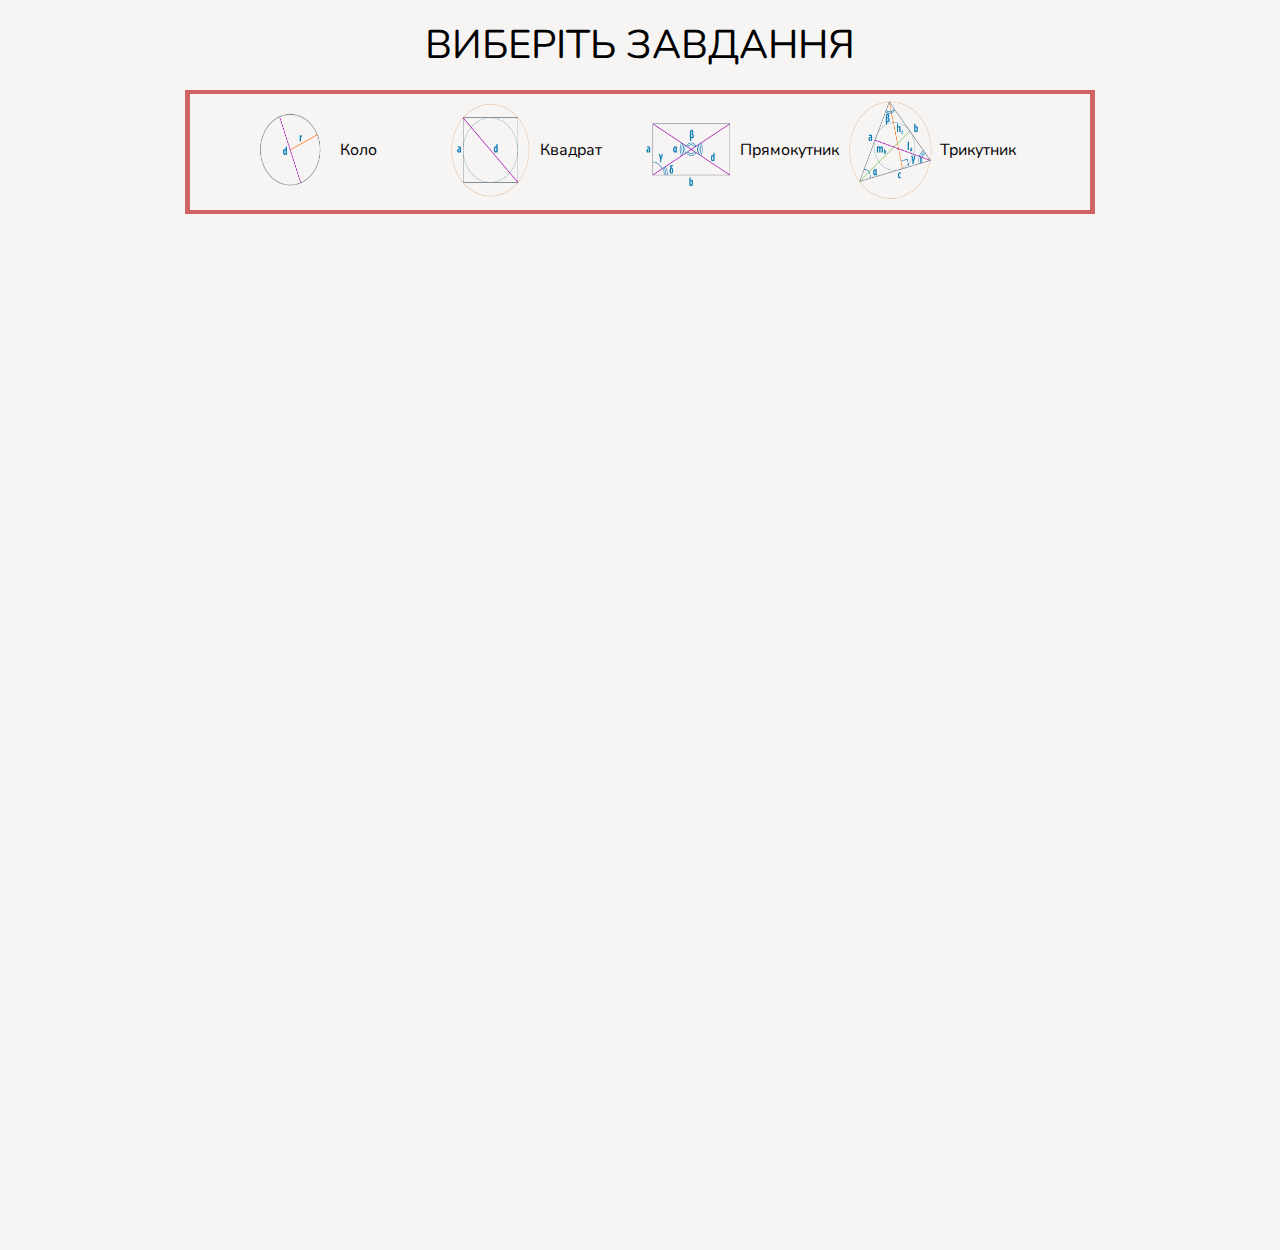
<file: personal project/Math/index.html>
<!DOCTYPE html>
<html lang="ua">
<head>
    <meta charset="UTF-8">
    <meta http-equiv="X-UA-Compatible" content="IE=edge">
    <meta name="viewport" content="width=device-width, initial-scale=1.0">

    <title>Menu</title>

    <link rel="stylesheet" href="./data/assets/main.css">
</head>
<body>

    <div class="title"><div class="title-name"></div></div>

    <div class="exit-btn"></div>

    <div class="user">
        <div class="l-line"></div><div class="up-line"></div>
        <div class="st-up-l-c"></div><div class="end-up-l-c"></div>
            <div class="first-choose">
                <div class="img-f"></div>
                <div class="text-f"></div>
            </div>
            <div class="second-choose">
                <div class="img-s"></div>
                <div class="text-s"></div>
            </div>
            <div class="third-choose">
                <div class="img-t"></div>
                <div class="text-t"></div>
            </div>
            <div class="fourth-choose">
                <div class="img-fo"></div>
                <div class="text-fo"></div>
            </div>
        <div class="st-down-l-c"></div><div class="end-down-l-c"></div>
        <div class="r-line"></div><div class="down-line"></div>
    </div>

    <div class="dev">
        <div class="circle-task" style="visibility: hidden; opacity: 0;">
            <div class="circle-title"></div>

            <div class="c-radius-name"></div><div class="c-radius-input"><input maxlength="15" placeholder="3" onkeyup="Correct(this);" class="c-radius-input-in" type="text"></div>

            <div class="c-diametr-name"></div><div class="c-diametr-out"><div class="diametr-c-out"></div></div>
            <div class="c-dovzhina-name"></div><div class="c-dovzhina-out"><div class="dovzhina-c-out"></div></div>
            <div class="c-plos-name"></div><div class="c-radius-out"><div class="plos-c-out"></div></div>

            <div class="button-s-c"><div class="button-s-c-name"></div></div>
        </div>

        <div class="square-task" style="visibility: hidden; opacity: 0;">
            <div class="square-title"></div>

            <div class="sq-side-name"></div><div class="sq-side-input"><input maxlength="15" placeholder="5" onkeyup="Correct(this);" class="sq-side-input-in" type="text"></div>

            <div class="sq-plos-name"></div><div class="sq-plos-out"><div class="plos-sq-out"></div></div>
            <div class="sq-diag-name"></div><div class="sq-diag-out"><div class="diag-sq-out"></div></div>
            <div class="sq-radin-name"></div><div class="sq-radin-out"><div class="radin-sq-out"></div></div>
            <div class="sq-per-name"></div><div class="sq-per-out"><div class="per-sq-out"></div></div>
            <div class="sq-radout-name"></div><div class="sq-radout-out"><div class="radout-sq-out"></div></div>

            <div class="button-s-sq"><div class="button-s-sq-name"></div></div>
        </div>

        <div class="rectangle-task" style="visibility: hidden; opacity: 0;">
            <div class="rectangle-title"></div>

            <div class="rect-sidea-name"></div><div class="rect-sidea-input"><input placeholder="3" maxlength="15" onkeyup="Correct(this);" class="rect-sidea-input-in" type="text"></div>
            <div class="rect-sideb-name"></div><div class="rect-sideb-input"><input placeholder="4" maxlength="15" onkeyup="Correct(this);" class="rect-sideb-input-in" type="text"></div>

            <div class="rect-plos-name"></div><div class="rect-plos-out"><div class="plos-rect-out"></div></div>
            <div class="rect-diag-name"></div><div class="rect-diag-out"><div class="diag-rect-out"></div></div>
            <div class="rect-cuta-name"></div><div class="rect-cuta-out"><div class="cuta-rect-out"></div></div>
            <div class="rect-per-name"></div><div class="rect-per-out"><div class="per-rect-out"></div></div>
            <div class="rect-cutb-name"></div><div class="rect-cutb-out"><div class="cutb-rect-out"></div></div>

            <div class="button-s-rect"><div class="button-s-rect-name"></div></div>
        </div>

        <div class="triangle-task" style="visibility: hidden; opacity: 0;">
            <div class="triangle-title"></div>

            <div class="tr-sidea-name"></div><div class="tr-sidea-input"><input placeholder="3" maxlength="15" onkeyup="Correct(this);" class="tr-sidea-input-in" type="text"></div>
            <div class="tr-sideb-name"></div><div class="tr-sideb-input"><input placeholder="4" maxlength="15" onkeyup="Correct(this);" class="tr-sideb-input-in" type="text"></div>
            <div class="tr-sidec-name"></div><div class="tr-sidec-input"><input placeholder="5" maxlength="15" onkeyup="Correct(this);" class="tr-sidec-input-in" type="text"></div>

            <div class="tr-plos-name"></div><div class="tr-plos-out"><div class="plos-tr-out"></div></div>
            <div class="tr-radin-name"></div><div class="tr-radin-out"><div class="radin-tr-out"></div></div>
            <div class="tr-per-name"></div><div class="tr-per-out"><div class="per-tr-out"></div></div>
            <div class="tr-radout-name"></div><div class="tr-radout-out"><div class="radout-tr-out"></div></div>

            <div class="button-s-tr"><div class="button-s-tr-name"></div></div>
        </div>
    </div>

    <script src="./data/script/main.js"></script>
</body>
</html>
</file>
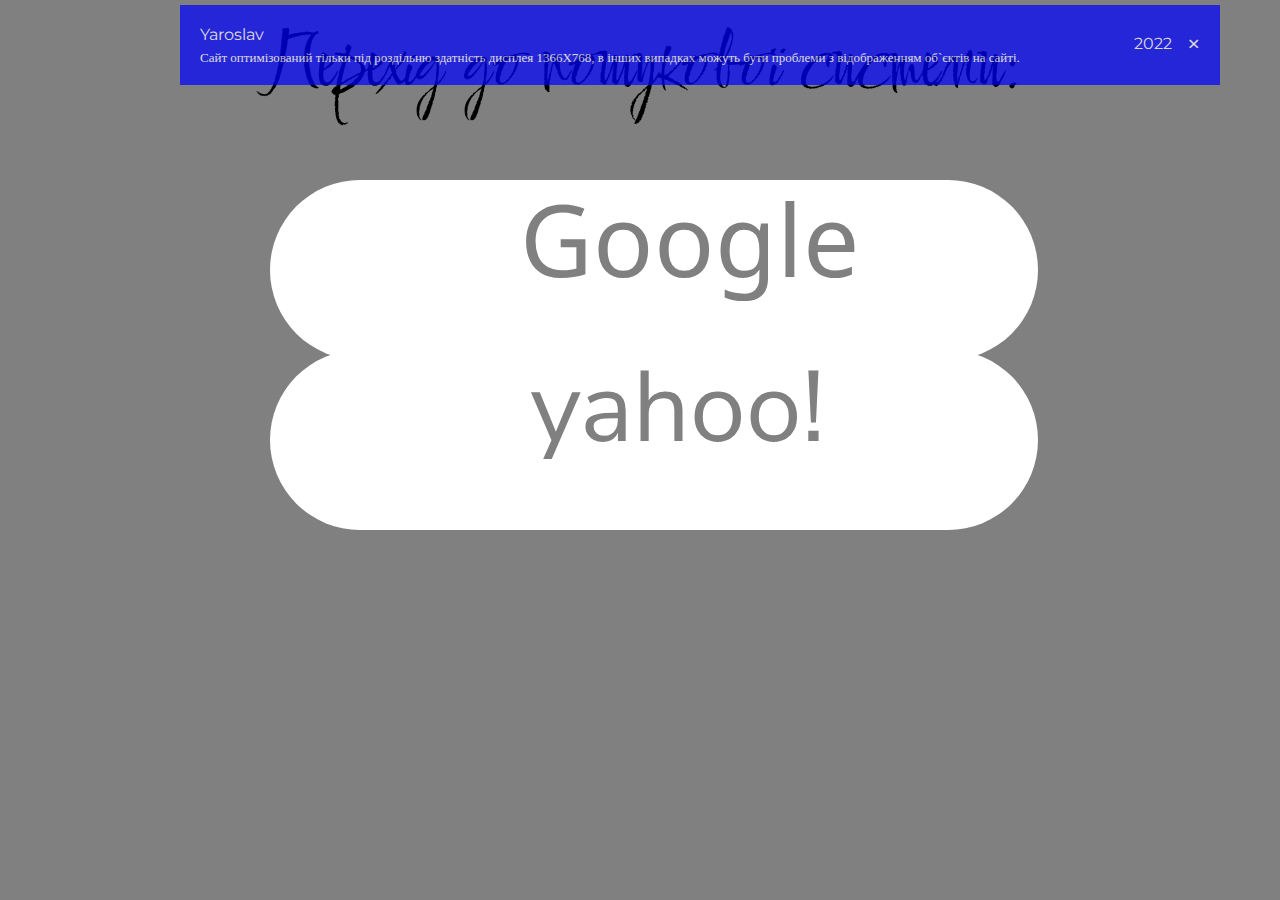
<file: personal project/Google and Yahoo/vti_webindex.html>
<html>
<html lang='ru'>
<head>
    <link rel="preconnect" href="https://fonts.googleapis.com">
    <link rel="preconnect" href="https://fonts.gstatic.com" crossorigin>
    <link href="https://fonts.googleapis.com/css2?family=Comforter+Brush&display=swap" rel="stylesheet">
    <link href="https://fonts.googleapis.com/css2?family=Nunito+Sans:ital,wght@1,800;1,900&display=swap" rel="stylesheet">
    <link href="https://fonts.googleapis.com/css2?family=Noto+Sans:wght@500&display=swap" rel="stylesheet">
    <link href="https://fonts.googleapis.com/css2?family=Montserrat&display=swap" rel="stylesheet">

    <link rel="icon" type="image/png" sizes="32x32" href="data/favicon-32x32.png">
    <link rel="icon" type="image/png" sizes="96x96" href="data/favicon-96x96.png">
    <link rel="icon" type="image/png" sizes="16x16" href="data/favicon-16x16.png">
    <link rel="manifest" href="data/manifest.json">
    <meta name="msapplication-TileColor" content="#ffffff">
    <meta name="msapplication-TileImage" content="data/ms-icon-144x144.png">
    <meta name="theme-color" content="#ffffff">

    <title>Button_Animation</title>
</head>

<style>
    body{
        padding-top: 5px;
        background-color: gray;
    }

    a{
        text-decoration: none;
    }
    
    div.message{
        top: 5px;
        transition: all 0.3s ease;
        padding: 20px;
        height: 40px;
        background: blue;
        color: white;
        margin-bottom: 15px;
        position: absolute;
        width: 1000px;
        left: 180px;
        animation-duration: 1.3s;
        animation-name: message;
        opacity: 0.7;
    }

    div.message::before{
        content: 'Yaroslav';
        font-family: 'Montserrat', sans-serif;
    }

    div.message::after{
        margin-top: -10px;
        content: '2022';
        float: right;
        font-family: 'Montserrat', sans-serif;
    }

    div.atent::after{
        top: 45px;
        position: absolute;
        font-size: 13px;
        content: 'Сайт оптимізований тільки під роздільню здатність дисплея 1366Х768, в інших випадках можуть бути проблеми з відображенням об`єктів на сайті.';
    }

    .exit-m{
        margin-left: 15px;
        margin-top: -10px;
        color: white;
        font-weight: bold;
        float: right;
        font-size: 22px;
        line-height: 20px;
        cursor: pointer;
        transition: 0.3s;
    }

    .exit-m:hover{
        transform: rotate(180deg);
    }

    div.title{
        font-family: 'Comforter Brush', cursive;
        font-size: 80px;
        text-align: center;
    }

    @keyframes message {
        from{
            opacity: 0;
            filter: blur(2px);
        }

        to{
            opacity: 0.7;
        }
    }

    div.title::before{
        content: "Перехід до пошукової системи:";
    }

    div.first-link{
        transition: all .3s ease;
        background-color: white;
        width: 60%;
        position: absolute;
        height: 20%;
        top: 180px;
        border-radius: 100px;
        text-align: center;
        left: 270px;
        font-size: 100px;
        font-family: 'Noto Sans', sans-serif;
    }

    div.first-link::before{
        content: 'Google';
        position: absolute;
        top: -10px;
        left: 250px;
    }

    div.second-link{
        transition: all .3s ease;
        background-color: white;
        width: 60%;
        position: absolute;
        height: 20%;
        top: 350px;
        border-radius: 100px;
        text-align: center;
        left: 270px;
        font-size: 100px;
        font-family: 'Nunito Sans', sans-serif;
    }

    div.second-link::before{
        left: 260px;
        position: absolute;
        top: -10px;
        content: 'yahoo!';
        font-family: 'Nunito Sans', sans-serif;
    }

    div.first-link:hover{
        background: rgb(61, 61, 61);
        color: white;
        left: 220px;
    }

    div.second-link:hover{
        transition: all 0.3s ease;
        background: rgb(61, 61, 61);
        color: #6001d0;
        left: 310px;
        text-shadow: 1px 1px 1.5px white;
    }

</style>

<body link="red" link="green" vlink="blue" text="black">

    <div class="message">
        <div class="atent"></div>
        <span class="exit-m" onclick="this.parentElement.style.display='none';">&times;</span>
    </div>

    <div class="title"></div>

    <a style="color: gray;" target="_blank" href="https://www.google.com.ua">
        <div class="first-link"></div>
    </a>

    <a style="color: gray;" target="_blank" href="https://www.yahoo.com">
        <div class="second-link"></div>
    </a>
</body>
</html>
</file>
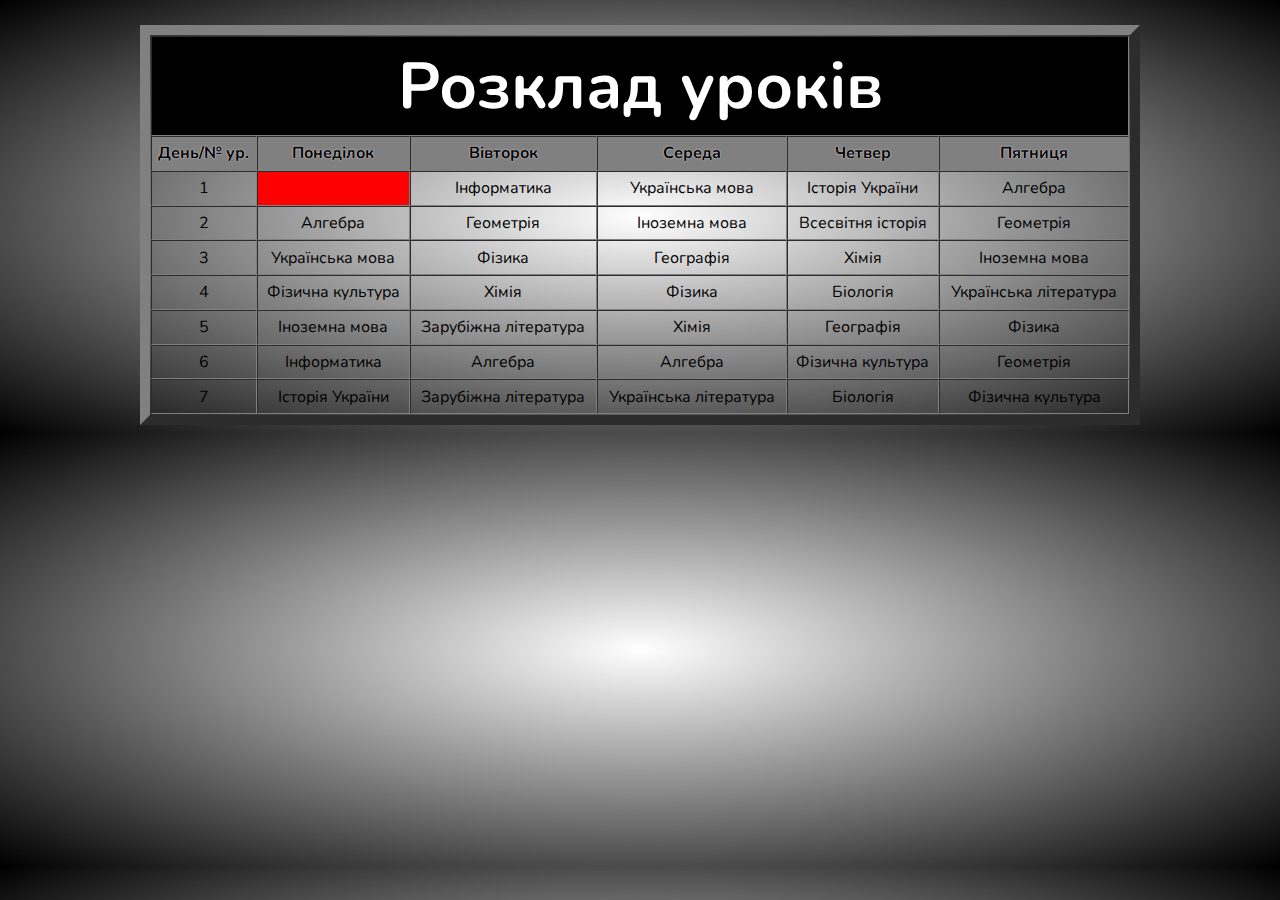
<file: personal project/Task/table.html>
<!DOCTYPE html>
<html lang="ua">
<head>
    <meta charset="UTF-8">
    <meta http-equiv="X-UA-Compatible" content="IE=edge">
    <meta name="viewport" content="width=device-width, initial-scale=1.0">
    <title>Таблиця</title>

    <link rel="icon" type="image/png" sizes="32x32" href="data/icon/favicon-32x32.png">
    <link rel="icon" type="image/png" sizes="96x96" href="data/icon/favicon-96x96.png">
    <link rel="icon" type="image/png" sizes="16x16" href="data/icon/favicon-16x16.png">
    <link rel="manifest" href="data/icon/manifest.json">
    <meta name="msapplication-TileColor" content="#ffffff">
    <meta name="msapplication-TileImage" content="data/icon/ms-icon-144x144.png">
    <meta name="theme-color" content="#ffffff">
</head>
<body>
    <style>
        @import url('https://fonts.googleapis.com/css2?family=Nunito&display=swap');
        body{
            font-family: 'Nunito', sans-serif;
            background: radial-gradient(white, black);
        }

        tr{
            text-align: center;
        }

        table{
            padding: 1px;
            margin-top: 25px;
            border-spacing: 0px;
        }
    </style>
    <center>
    <table border="10px" style="width: 1000px; height: 400px;">
        <tr style="background: black; 
        color: white; 
        height: 100px; 
        font-size: 65px;">
            <th colspan="10" rowspan="1">Розклад уроків</th>
        </tr>
        <tr style="background: gray; text-shadow: 0px 0px 1.5px white;">
            <th>День/№ ур.</th>
            <th>Понеділок</th>
            <th>Вівторок</th>
            <th>Середа</th>
            <th>Четвер</th>
            <th>Пятниця</th>
        </tr>
        <tr>
            <td>1</td>
            <td style="background: red;"></td>
            <td>Інформатика</td>
            <td>Українська мова</td>
            <td>Історія України</td>
            <td>Алгебра</td>
        </tr>
        <tr>
            <td>2</td>
            <td>Алгебра</td>
            <td>Геометрія</td>
            <td>Іноземна мова</td>
            <td>Всесвітня історія</td>
            <td>Геометрія</td>
        </tr>
        <tr>
            <td>3</td>
            <td>Українська мова</td>
            <td>Фізика</td>
            <td>Географія</td>
            <td>Хімія</td>
            <td>Іноземна мова</td>
        </tr>
        <tr>
            <td>4</td>
            <td>Фізична культура</td>
            <td>Хімія</td>
            <td>Фізика</td>
            <td>Біологія</td>
            <td>Українська література</td>
        </tr>
        <tr>
            <td>5</td>
            <td>Іноземна мова</td>
            <td>Зарубіжна література</td>
            <td>Хімія</td>
            <td>Географія</td>
            <td>Фізика</td>
        </tr>
        <tr>
            <td>6</td>
            <td>Інформатика</td>
            <td>Алгебра</td>
            <td>Алгебра</td>
            <td>Фізична культура</td>
            <td>Геометрія</td>
        </tr>
        <tr>
            <td>7</td>
            <td>Історія України</td>
            <td>Зарубіжна література</td>
            <td>Українська література</td>
            <td>Біологія</td>
            <td>Фізична культура</td>
        </tr>
    </table>
    </center>
</body>
</html>
</file>
<file: personal project/Math/data/assets/main.css>
@import url('https://fonts.googleapis.com/css2?family=Nunito&display=swap');
*{background: #F7F4F4; font-family: 'Nunito';
    font-style: normal;}

.title{
    display: flex;
    justify-content: center;
    margin: 20px auto;
    background: rgba(0,0,0,0);
    width: 800px;
    height: 50px;
    border-radius: 2px;
}

.title-name{
    display: flex;
    background: rgba(0,0,0,0);
    align-items: center;
    font-size: 40px;
    font-family: 'Nunito';
    font-style: normal;
}

.title-name::before{content: "ВИБЕРІТЬ ЗАВДАННЯ";}

.user{
    display: flex;
    justify-content: center;
    margin: 10px auto;
    background: rgba(0,0,0,0);
    width: 1000px;
    height: 100px;
    border-radius: 2px;
    transition: all .3s ease;
}

.img-f{
    background: url(../source/circle.png);
    background-size: 100% 100%;
    width: 100px;
    height: 100px;
}

.img-s{
    background: url(../source/square.png);
    background-size: 100% 100%;
    width: 100px;
    height: 100px;
}

.img-t{
    background: url(../source/rectangle.png);
    background-size: 100% 100%;
    width: 100px;
    height: 100px;
}

.img-fo{
    background: url(../source/triangle.png);
    background-size: 100% 100%;
    width: 100px;
    height: 100px;
}

.first-choose{
    width: 200px;
    display: flex;
    flex-direction: row;
    align-items: center;
}

.text-f{
    width: 10px;
}

.text-f::before{content: "Коло";}

.second-choose{
    width: 200px;
    display: flex;
    flex-direction: row;
    align-items: center;
}

.test-s{
    width: 10px;
}

.text-s::before{content: "Квадрат";}

.third-choose{
    width: 200px;
    display: flex;
    flex-direction: row;
    align-items: center;
}

.text-t{
    width: 10px;
}

.text-t::before{content: "Прямокутник";}

.fourth-choose{
    width: 200px;
    display: flex;
    flex-direction: row;
    align-items: center;
}

.text-fo{
    width: 10px;
}

.text-fo::before{content: "Трикутник";}

.first-choose, .second-choose, .third-choose, .fourth-choose{cursor: pointer; margin-top: 20px;}

.l-line{
    left: 0;
    height: 124%;
    width: 5px;
    background: #D16464;
    margin-right: 50px;
    visibility: visible;
    transition: all .3s ease;
}

.r-line{
    right: 0;
    height: 124%;
    width: 5px;
    background: #D16464;
    margin-left: 50px;
    visibility: visible;
    transition: all .3s ease;
}

.up-line{
    position: absolute;
    top: 90px;
    width: 900px;
    height: 4px;
    background: #D16464;
    opacity: 1;
    visibility: visible;
    transition: all .3s ease;
}

.down-line{
    position: absolute;
    top: 210px;
    width: 900px;
    height: 4px;
    background: #D16464;
    opacity: 1;
    visibility: visible;
    transition: all .3s ease;
}

.st-up-l-c{
    left: 270px;
    position: absolute;
    top: 90px;
    width: 80px;
    height: 4px;
    background: #D16464;
    border-radius: 4px;
    opacity: 0;
    visibility: hidden;
    transition: all .3s ease;
}

.end-down-l-c{
    position: absolute;
    top: 210px;
    left: 380px;
    width: 790px;
    height: 4px;
    opacity: 0;
    background: #D16464;
    visibility: hidden;
    border-radius: 4px;
    transition: all .3s ease;
}

.dev{
    display: flex;
    margin: 20px auto;
}

.circle-task{
    margin: 40px auto;
    width: 1200px;
    height: 1000px;
    position: absolute;
    background: rgba(0,0,0,0);
    transition: all .3s ease;
}

.circle-title{
    width: 714px;
    height: 327px;
    margin-top: 50px;
    margin-left: 80px;

    font-family: 'Nunito';
    font-style: normal;
    font-weight: 700;
    font-size: 50px;
    line-height: 65px;
    text-transform: uppercase;
    background: rgba(0,0,0,0);

    color: #000000;
}

.circle-title::before{content: "програма на знаходження площі, діаметра, довжини дуги кола";}

.c-radius-name{
    position: absolute;
    top: 400px;
    left: 80px;
    font-size: 30px;

    background: rgba(0,0,0,0);
    color: #000000;
    font-family: 'Nunito';
    font-style: normal;
}

.c-radius-name::before{content: "Радіус";}

.c-diametr-name{
    position: absolute;
    top: 480px;
    /* left: 80px; */
    left: 800px;
    font-size: 30px;

    background: rgba(0,0,0,0);
    color: #000000;
    font-family: 'Nunito';
    font-style: normal;
}

.c-diametr-name::before{content: "Діаметр";}

.c-dovzhina-name{
    position: absolute;
    top: 560px;
    /* left: 80px; */
    left: 800px;
    font-size: 30px;

    background: rgba(0,0,0,0);
    color: #000000;
    font-family: 'Nunito';
    font-style: normal;
}

.c-dovzhina-name::before{content: "Довжина";}

.c-radius-input{
    position: absolute;
    top: 430px;
    left: 250px;
    width: 100px;
    height: 2px;

    background: #000000;
}

.c-radius-input-in{
    background: rgba(0,0,0,0);
    border: none;
    top: -20px;
    width: 100px;
    position: absolute;
    cursor: pointer;
    font-family: 'Nunito';
    font-style: normal;
}

input:focus{outline: none !important;}

.c-diametr-out{
    position: absolute;
    top: 510px;
    /* left: 250px; */
    left: 1000px;
    width: 100px;
    height: 2px;

    background: #000000;
}

.c-dovzhina-out{
    position: absolute;
    top: 590px;
    left: 1000px;
    width: 100px;
    height: 2px;

    background: #000000;
}

.c-plos-name{
    position: absolute;
    top: 640px;
    /* left: 80px; */
    left: 800px;
    font-size: 30px;

    background: rgba(0,0,0,0);
    color: #000000;
    font-family: 'Nunito';
    font-style: normal;
}

.c-plos-name::before{content: "Площа";}

.c-radius-out{
    position: absolute;
    top: 670px;
    /* left: 250px; */
    left: 1000px;
    width: 100px;
    height: 2px;

    background: #000000;
}

.button-s-c{
    position: absolute;
    width: 195px;
    height: 53px;
    left: 80px;
    top: 500px;
    display: flex;
    justify-content: center;
    align-items: center;

    background: #D16464;
    border-radius: 5px;
    cursor: pointer;
    transition: all .3s ease;
}

.button-s-c-name{
    width: 121px;
    height: 25px;

    font-family: 'Nunito';
    font-style: normal;
    font-weight: 600;
    font-size: 18px;
    line-height: 25px;
    background: rgba(0,0,0,0);

    text-transform: uppercase;

    color: #FFFFFF;
}

.button-s-c-name::before{content: "обрахувати";}

.diametr-c-out{
    width: 100px;
    height: 20px;
    background: rgba(0,0,0,0);
    top: -20px;
    position: absolute;
    color: black;
    font-family: 'Nunito';
    font-style: normal;
    background: rgba(0,0,0,0);
}

.dovzhina-c-out{
    width: 100px;
    height: 20px;
    background: rgba(0,0,0,0);
    top: -20px;
    position: absolute;
    color: black;
    font-family: 'Nunito';
    font-style: normal;
}

.plos-c-out{
    width: 100px;
    height: 20px;
    background: rgba(0,0,0,0);
    top: -20px;
    position: absolute;
    color: black;
    font-family: 'Nunito';
    font-style: normal;
}

.square-task{
    margin: 40px auto;
    width: 1200px;
    height: 1000px;
    position: absolute;
    background: rgba(0,0,0,0);
    transition: all .3s ease;
}

.square-title{
    width: 714px;
    height: 327px;
    margin-top: 50px;
    margin-left: 80px;

    font-family: 'Nunito';
    font-style: normal;
    font-weight: 700;
    font-size: 50px;
    line-height: 65px;
    text-transform: uppercase;
    background: rgba(0,0,0,0);

    color: #000000;
}

.square-title::before{content: "програма на знаходження площі, периметра, діагоналі, радіусу вписаного и описаного кола";}

.sq-side-name{
    position: absolute;
    top: 400px;
    left: 80px;
    font-size: 30px;

    background: rgba(0,0,0,0);
    color: #000000;
    font-family: 'Nunito';
    font-style: normal;
}

.sq-side-name::before{content: "Сторона квадрата";}

.sq-side-input{
    position: absolute;
    top: 430px;
    left: 450px;
    width: 100px;
    height: 2px;

    background: #000000;
}

.sq-side-input-in{
    background: rgba(0,0,0,0);
    border: none;
    top: -20px;
    width: 100px;
    position: absolute;
    cursor: pointer;
    font-family: 'Nunito';
    font-style: normal;
}

.button-s-sq{
    position: absolute;
    width: 195px;
    height: 53px;
    left: 80px;
    top: 500px;
    display: flex;
    justify-content: center;
    align-items: center;

    background: #D16464;
    border-radius: 5px;
    cursor: pointer;
    transition: all .3s ease;
}

.button-s-sq-name{
    width: 121px;
    height: 25px;

    font-family: 'Nunito';
    font-style: normal;
    font-weight: 600;
    font-size: 18px;
    line-height: 25px;
    background: rgba(0,0,0,0);

    text-transform: uppercase;

    color: #FFFFFF;
}

.button-s-sq-name::before{content: "обрахувати";}

.sq-plos-name{
    position: absolute;
    top: 480px;
    /* left: 80px; */
    left: 800px;
    font-size: 30px;

    background: rgba(0,0,0,0);
    color: #000000;
    font-family: 'Nunito';
    font-style: normal;
}

.sq-plos-name::before{content: "Площа";}

.sq-plos-out{
    position: absolute;
    top: 510px;
    /* left: 250px; */
    left: 1000px;
    width: 100px;
    height: 2px;

    background: #000000;
}

.plos-sq-out{
    width: 100px;
    height: 20px;
    background: rgba(0,0,0,0);
    top: -20px;
    position: absolute;
    color: black;
    font-family: 'Nunito';
    font-style: normal;
}

.sq-diag-name{
    position: absolute;
    top: 560px;
    /* left: 80px; */
    left: 800px;
    font-size: 30px;

    background: rgba(0,0,0,0);
    color: #000000;
    font-family: 'Nunito';
    font-style: normal;
}

.sq-diag-name::before{content: "Діагональ";}

.sq-diag-out{
    position: absolute;
    top: 590px;
    left: 1000px;
    width: 100px;
    height: 2px;

    background: #000000;
}

.diag-sq-out{
    width: 100px;
    height: 20px;
    background: rgba(0,0,0,0);
    top: -20px;
    position: absolute;
    color: black;
    font-family: 'Nunito';
    font-style: normal;
}

.sq-radin-name{
    position: absolute;
    top: 640px;
    /* left: 80px; */
    left: 800px;
    font-size: 30px;

    background: rgba(0,0,0,0);
    color: #000000;
    font-family: 'Nunito';
    font-style: normal;
}

.sq-radin-name::before{content: "Вписане коло";}

.sq-radin-out{
    position: absolute;
    top: 670px;
    /* left: 250px; */
    left: 1000px;
    width: 100px;
    height: 2px;

    background: #000000;
}

.radin-sq-out{
    width: 100px;
    height: 20px;
    background: rgba(0,0,0,0);
    top: -20px;
    position: absolute;
    color: black;
    font-family: 'Nunito';
    font-style: normal;
}

.sq-per-name{
    position: absolute;
    top: 720px;
    /* left: 80px; */
    left: 800px;
    font-size: 30px;

    background: rgba(0,0,0,0);
    color: #000000;
    font-family: 'Nunito';
    font-style: normal;
}

.sq-per-name::before{content: "Периметр";}

.sq-per-out{
    position: absolute;
    top: 750px;
    /* left: 250px; */
    left: 1000px;
    width: 100px;
    height: 2px;

    background: #000000;
}

.per-sq-out{
    width: 100px;
    height: 20px;
    background: rgba(0,0,0,0);
    top: -20px;
    position: absolute;
    color: black;
    font-family: 'Nunito';
    font-style: normal;
}

.sq-radout-name{
    position: absolute;
    top: 795px;
    /* left: 80px; */
    left: 800px;
    font-size: 30px;

    background: rgba(0,0,0,0);
    color: #000000;
    font-family: 'Nunito';
    font-style: normal;
}

.sq-radout-name::before{content: "Описане коло";}

.sq-radout-out{
    position: absolute;
    top: 825px;
    /* left: 250px; */
    left: 1000px;
    width: 100px;
    height: 2px;

    background: #000000;
}

.radout-sq-out{
    width: 100px;
    height: 20px;
    background: rgba(0,0,0,0);
    top: -20px;
    position: absolute;
    color: black;
    font-family: 'Nunito';
    font-style: normal;
}

.rectangle-task{
    margin: 40px auto;
    width: 1200px;
    height: 1000px;
    position: absolute;
    background: rgba(0,0,0,0);
    transition: all .3s ease;
}

.rectangle-title{
    width: 714px;
    height: 327px;
    margin-top: 50px;
    margin-left: 80px;

    font-family: 'Nunito';
    font-style: normal;
    font-weight: 700;
    font-size: 50px;
    line-height: 65px;
    text-transform: uppercase;
    background: rgba(0,0,0,0);

    color: #000000;
}

.rectangle-title::before{content: "програма на знаходження площі, периметра, діагоналі, кута між а, в прямокутника";}

.rect-sidea-name{
    position: absolute;
    top: 400px;
    left: 80px;
    font-size: 30px;

    background: rgba(0,0,0,0);
    color: #000000;
    font-family: 'Nunito';
    font-style: normal;
}

.rect-sidea-name::before{content: "Сторона A";}

.rect-sidea-input{
    position: absolute;
    top: 430px;
    left: 450px;
    width: 100px;
    height: 2px;

    background: #000000;
}

.rect-sideb-name{
    position: absolute;
    top: 460px;
    left: 80px;
    font-size: 30px;

    background: rgba(0,0,0,0);
    color: #000000;
    font-family: 'Nunito';
    font-style: normal;
}

.rect-sideb-name::before{content: "Сторона B";}

.rect-sideb-input{
    position: absolute;
    top: 490px;
    left: 450px;
    width: 100px;
    height: 2px;

    background: #000000;
}

.rect-sidea-input-in, .rect-sideb-input-in{
    background: rgba(0,0,0,0);
    border: none;
    top: -20px;
    width: 100px;
    position: absolute;
    cursor: pointer;
    font-family: 'Nunito';
    font-style: normal;
}

.button-s-rect{
    position: absolute;
    width: 195px;
    height: 53px;
    left: 80px;
    top: 550px;
    display: flex;
    justify-content: center;
    align-items: center;

    background: #D16464;
    border-radius: 5px;
    cursor: pointer;
    transition: all .3s ease;
}

.button-s-rect-name{
    width: 121px;
    height: 25px;

    font-family: 'Nunito';
    font-style: normal;
    font-weight: 600;
    font-size: 18px;
    line-height: 25px;
    background: rgba(0,0,0,0);

    text-transform: uppercase;

    color: #FFFFFF;
}

.button-s-rect-name::before{content: "обрахувати";}

.rect-plos-name{
    position: absolute;
    top: 550px;
    /* left: 80px; */
    left: 800px;
    font-size: 30px;

    background: rgba(0,0,0,0);
    color: #000000;
    font-family: 'Nunito';
    font-style: normal;
}

.rect-plos-name::before{content: "Площа";}

.rect-plos-out{
    position: absolute;
    top: 580px;
    /* left: 250px; */
    left: 1000px;
    width: 100px;
    height: 2px;

    background: #000000;
}

.plos-rect-out{
    width: 100px;
    height: 20px;
    background: rgba(0,0,0,0);
    top: -20px;
    position: absolute;
    color: black;
    font-family: 'Nunito';
    font-style: normal;
}

.rect-diag-name{
    position: absolute;
    top: 630px;
    /* left: 80px; */
    left: 800px;
    font-size: 30px;

    background: rgba(0,0,0,0);
    color: #000000;
    font-family: 'Nunito';
    font-style: normal;
}

.rect-diag-name::before{content: "Діагональ";}

.rect-diag-out{
    position: absolute;
    top: 660px;
    left: 1000px;
    width: 100px;
    height: 2px;

    background: #000000;
}

.diag-rect-out{
    width: 100px;
    height: 20px;
    background: rgba(0,0,0,0);
    top: -20px;
    position: absolute;
    color: black;
    font-family: 'Nunito';
    font-style: normal;
}

.rect-cuta-name{
    position: absolute;
    top: 710px;
    /* left: 80px; */
    left: 800px;
    font-size: 30px;

    background: rgba(0,0,0,0);
    color: #000000;
    font-family: 'Nunito';
    font-style: normal;
}

.rect-cuta-name::before{content: "Кут між А";}

.rect-cuta-out{
    position: absolute;
    top: 740px;
    /* left: 250px; */
    left: 1000px;
    width: 100px;
    height: 2px;

    background: #000000;
}

.cuta-rect-out{
    width: 100px;
    height: 20px;
    background: rgba(0,0,0,0);
    top: -20px;
    position: absolute;
    color: black;
    font-family: 'Nunito';
    font-style: normal;
}

.rect-per-name{
    position: absolute;
    top: 790px;
    /* left: 80px; */
    left: 800px;
    font-size: 30px;

    background: rgba(0,0,0,0);
    color: #000000;
    font-family: 'Nunito';
    font-style: normal;
}

.rect-per-name::before{content: "Периметр";}

.rect-per-out{
    position: absolute;
    top: 820px;
    /* left: 250px; */
    left: 1000px;
    width: 100px;
    height: 2px;

    background: #000000;
}

.per-rect-out{
    width: 100px;
    height: 20px;
    background: rgba(0,0,0,0);
    top: -20px;
    position: absolute;
    color: black;
    font-family: 'Nunito';
    font-style: normal;
}

.rect-cutb-name{
    position: absolute;
    top: 865px;
    /* left: 80px; */
    left: 800px;
    font-size: 30px;

    background: rgba(0,0,0,0);
    color: #000000;
    font-family: 'Nunito';
    font-style: normal;
}

.rect-cutb-name::before{content: "Кут між В";}

.rect-cutb-out{
    position: absolute;
    top: 895px;
    /* left: 250px; */
    left: 1000px;
    width: 100px;
    height: 2px;

    background: #000000;
}

.cutb-rect-out{
    width: 100px;
    height: 20px;
    background: rgba(0,0,0,0);
    top: -20px;
    position: absolute;
    color: black;
    font-family: 'Nunito';
    font-style: normal;
}

.triangle-task{
    margin: 40px auto;
    width: 1200px;
    height: 1000px;
    position: absolute;
    background: rgba(0,0,0,0);
    transition: all .3s ease;
}

.triangle-title{
    width: 714px;
    height: 327px;
    margin-top: 50px;
    margin-left: 80px;

    font-family: 'Nunito';
    font-style: normal;
    font-weight: 700;
    font-size: 50px;
    line-height: 65px;
    text-transform: uppercase;
    background: rgba(0,0,0,0);

    color: #000000;
}

.triangle-title::before{content: "програма на знаходження площі, периметра, радуіса вписаного та описаного кола трикутника";}

.tr-sidea-name{
    position: absolute;
    top: 450px;
    left: 80px;
    font-size: 30px;

    background: rgba(0,0,0,0);
    color: #000000;
    font-family: 'Nunito';
    font-style: normal;
}

.tr-sidea-name::before{content: "Сторона A";}

.tr-sidea-input{
    position: absolute;
    top: 480px;
    left: 450px;
    width: 100px;
    height: 2px;

    background: #000000;
}

.tr-sideb-name{
    position: absolute;
    top: 510px;
    left: 80px;
    font-size: 30px;

    background: rgba(0,0,0,0);
    color: #000000;
    font-family: 'Nunito';
    font-style: normal;
}

.tr-sideb-name::before{content: "Сторона B";}

.tr-sideb-input{
    position: absolute;
    top: 540px;
    left: 450px;
    width: 100px;
    height: 2px;

    background: #000000;
}

.tr-sidec-name{
    position: absolute;
    top: 570px;
    left: 80px;
    font-size: 30px;

    background: rgba(0,0,0,0);
    color: #000000;
    font-family: 'Nunito';
    font-style: normal;
}

.tr-sidec-name::before{content: "Сторона С";}

.tr-sidec-input{
    position: absolute;
    top: 600px;
    left: 450px;
    width: 100px;
    height: 2px;

    background: #000000;
}

.tr-sidea-input-in, .tr-sideb-input-in, .tr-sidec-input-in{
    background: rgba(0,0,0,0);
    border: none;
    top: -20px;
    width: 100px;
    position: absolute;
    cursor: pointer;
    font-family: 'Nunito';
    font-style: normal;
}

.button-s-tr{
    position: absolute;
    width: 195px;
    height: 53px;
    left: 80px;
    top: 650px;
    display: flex;
    justify-content: center;
    align-items: center;

    background: #D16464;
    border-radius: 5px;
    cursor: pointer;
    transition: all .3s ease;
}

.button-s-tr-name{
    width: 121px;
    height: 25px;

    font-family: 'Nunito';
    font-style: normal;
    font-weight: 600;
    font-size: 18px;
    line-height: 25px;
    background: rgba(0,0,0,0);

    text-transform: uppercase;

    color: #FFFFFF;
}

.button-s-tr-name::before{content: "обрахувати";}

.tr-plos-name{
    position: absolute;
    top: 640px;
    /* left: 80px; */
    left: 800px;
    font-size: 30px;

    background: rgba(0,0,0,0);
    color: #000000;
    font-family: 'Nunito';
    font-style: normal;
}

.tr-plos-name::before{content: "Площа";}

.plos-tr-out{
    width: 100px;
    height: 20px;
    background: rgba(0,0,0,0);
    top: -20px;
    position: absolute;
    color: black;
    font-family: 'Nunito';
    font-style: normal;
}

.tr-plos-out{
    position: absolute;
    top: 670px;
    /* left: 250px; */
    left: 1000px;
    width: 100px;
    height: 2px;

    background: #000000;
}

.tr-radin-name{
    position: absolute;
    top: 700px;
    /* left: 80px; */
    left: 800px;
    font-size: 30px;

    background: rgba(0,0,0,0);
    color: #000000;
    font-family: 'Nunito';
    font-style: normal;
}

.tr-radin-name::before{content: "Вписане коло";}

.tr-radin-out{
    position: absolute;
    top: 730px;
    /* left: 250px; */
    left: 1000px;
    width: 100px;
    height: 2px;

    background: #000000;
}

.radin-tr-out{
    width: 100px;
    height: 20px;
    background: rgba(0,0,0,0);
    top: -20px;
    position: absolute;
    color: black;
    font-family: 'Nunito';
    font-style: normal;
}

.tr-per-name{
    position: absolute;
    top: 760px;
    /* left: 80px; */
    left: 800px;
    font-size: 30px;

    background: rgba(0,0,0,0);
    color: #000000;
    font-family: 'Nunito';
    font-style: normal;
}

.tr-per-name::before{content: "Периметр";}

.tr-per-out{
    position: absolute;
    top: 790px;
    /* left: 250px; */
    left: 1000px;
    width: 100px;
    height: 2px;

    background: #000000;
}

.per-tr-out{
    width: 100px;
    height: 20px;
    background: rgba(0,0,0,0);
    top: -20px;
    position: absolute;
    color: black;
    font-family: 'Nunito';
    font-style: normal;
}

.tr-radout-name{
    position: absolute;
    top: 820px;
    /* left: 80px; */
    left: 800px;
    font-size: 30px;

    background: rgba(0,0,0,0);
    color: #000000;
    font-family: 'Nunito';
    font-style: normal;
}

.tr-radout-name::before{content: "Описане коло";}

.tr-radout-out{
    position: absolute;
    top: 850px;
    /* left: 250px; */
    left: 1000px;
    width: 100px;
    height: 2px;

    background: #000000;
}

.radout-tr-out{
    width: 100px;
    height: 20px;
    background: rgba(0,0,0,0);
    top: -20px;
    position: absolute;
    color: black;
    font-family: 'Nunito';
    font-style: normal;
}

.text-f, .text-s, .text-t, .text-fo{color: black}

.button-s-c:hover, .button-s-rect:hover, .button-s-sq:hover, .button-s-tr:hover{
    box-shadow: 0px 1.5px 3px 0.1px black;
}

.exit-btn{
    position: absolute;
    right: 10px;
    top: 10px;
    background: url(https://www.iconpacks.net/icons/2/free-exit-icon-2860-thumb.png);
    background-size: 100% 100%;
    width: 50px;
    height: 50px;
    cursor: pointer;
}
</file>
